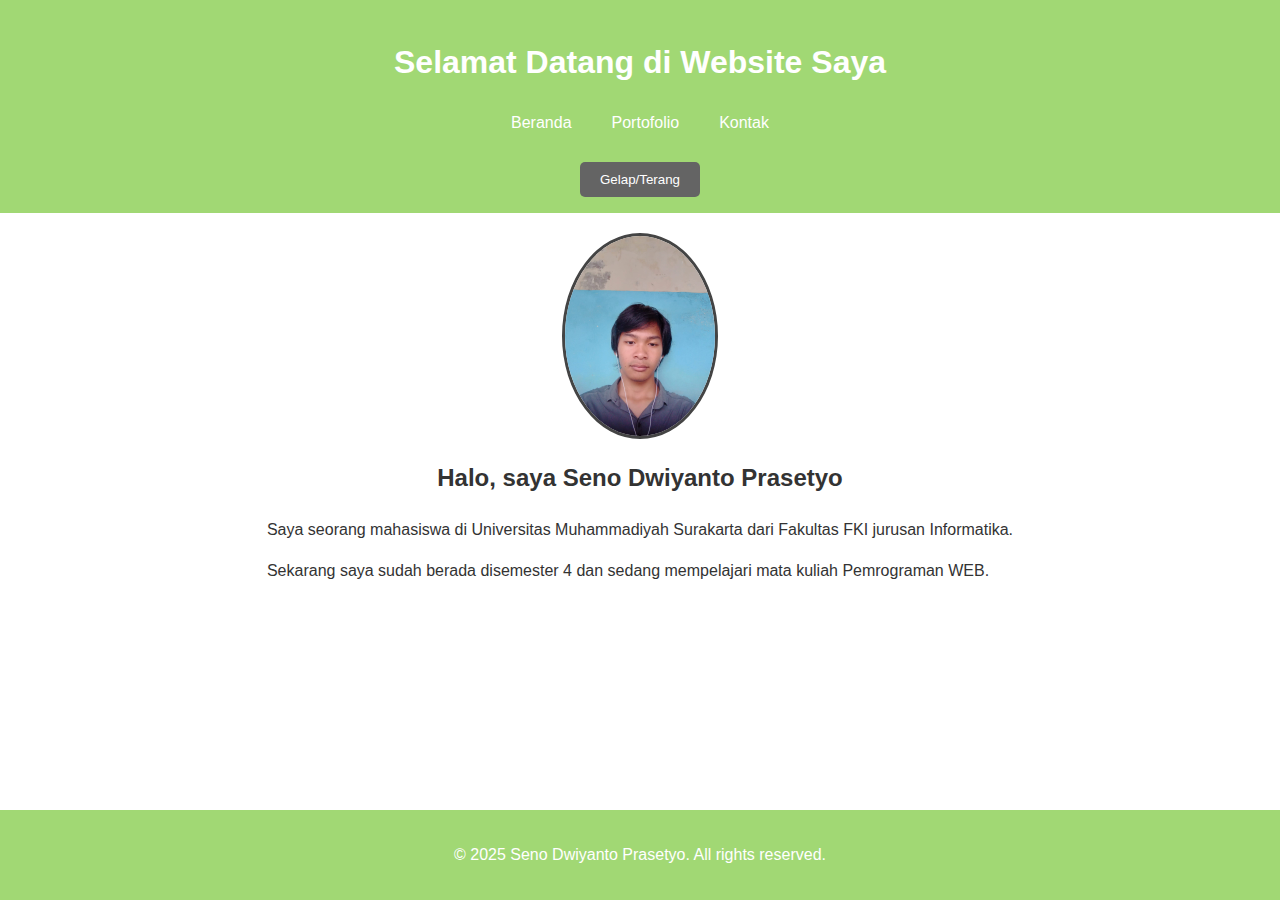
<file: index.html>
<!DOCTYPE html>
<html lang="id">
<head>
    <meta charset="UTF-8">
    <meta name="viewport" content="width=device-width, initial-scale=1.0">
    <title>Halaman Utama - Profil Saya</title>
    <link rel="stylesheet" href="style.css">
    <link rel="stylesheet" href="https://cdnjs.cloudflare.com/ajax/libs/font-awesome/6.0.0/css/all.min.css">
    <script>
        function toggleDarkMode() {
            document.body.classList.toggle('dark-mode');
        }
    </script>
</head>
<body>
    <header>
        <h1>Selamat Datang di Website Saya</h1>
        <nav>
            <ul>
                <li><a href="index.html">Beranda</a></li>
                <li><a href="portfolio.html">Portofolio</a></li>
                <li><a href="contact.html">Kontak</a></li>
            </ul>
        </nav>
        <button onclick="toggleDarkMode()">Gelap/Terang</button>
    </header>

    <main>
        <section class="intro">
            <img src="foto_profil.jpeg" alt="Foto Profil" class="profile-pic">
            <h2>Halo, saya Seno Dwiyanto Prasetyo</h2>
            <p>Saya seorang mahasiswa di Universitas Muhammadiyah Surakarta dari Fakultas FKI
                 jurusan Informatika.</p>
            <p>Sekarang saya sudah berada disemester 4 dan sedang mempelajari mata kuliah Pemrograman WEB.</p>
        </section>
    </main>

    <footer>
        <p>&copy; 2025 Seno Dwiyanto Prasetyo. All rights reserved.</p>
    </footer>
</body>
</html>
</file>
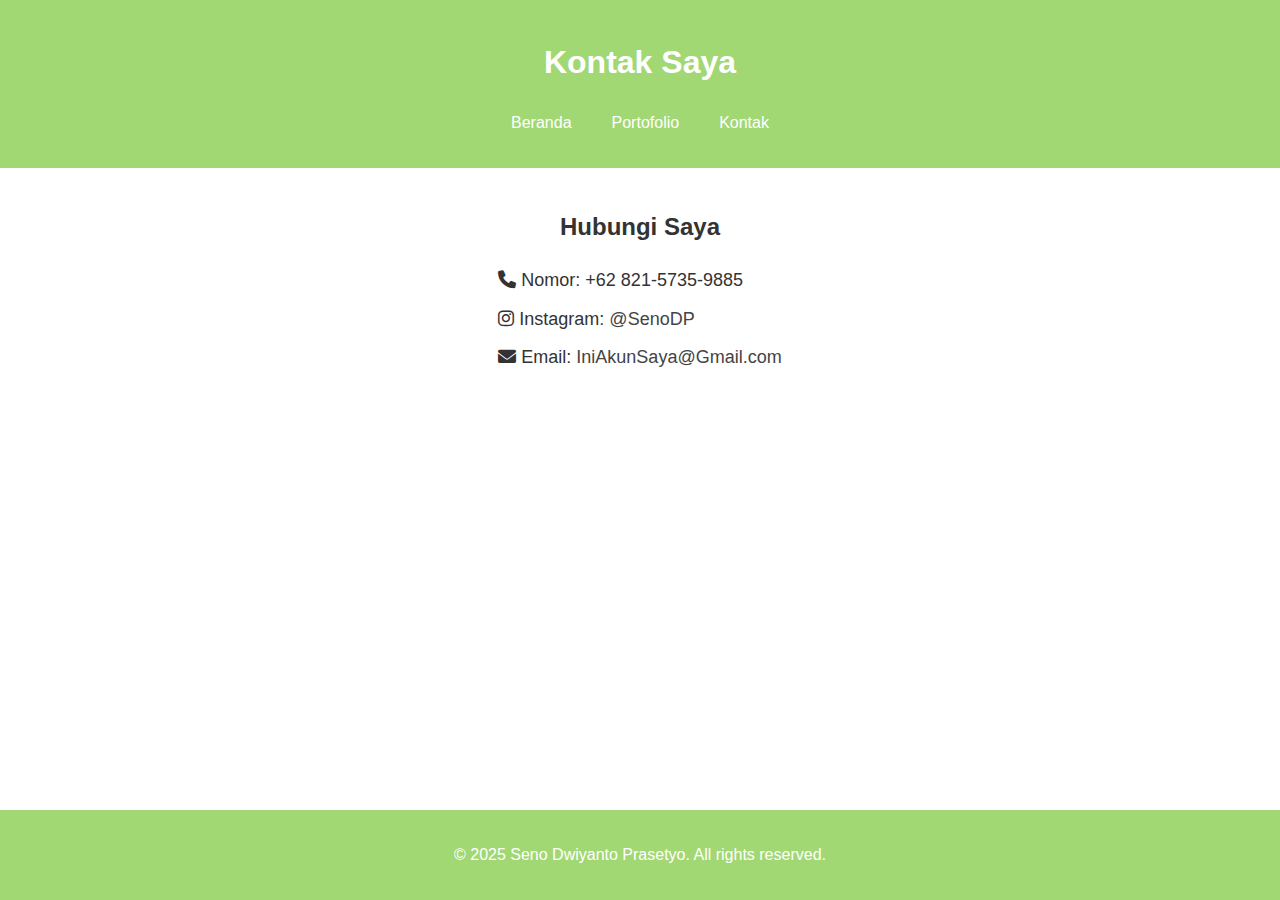
<file: contact.html>
<!DOCTYPE html>
<html lang="id">
<head>
    <meta charset="UTF-8">
    <meta name="viewport" content="width=device-width, initial-scale=1.0">
    <title>Kontak Saya</title>
    <link rel="stylesheet" href="style.css">
    <link rel="stylesheet" href="https://cdnjs.cloudflare.com/ajax/libs/font-awesome/6.0.0/css/all.min.css">
</head>
<body>
    <header>
        <h1>Kontak Saya</h1>
        <nav>
            <ul>
                <li><a href="index.html">Beranda</a></li>
                <li><a href="portfolio.html">Portofolio</a></li>
                <li><a href="contact.html">Kontak</a></li>
            </ul>
        </nav>
    </header>

    <main>
        <section class="contact">
            <h2>Hubungi Saya</h2>
            <p><i class="fas fa-phone"></i> Nomor: +62 821-5735-9885</p>
            <p><i class="fab fa-instagram"></i> Instagram: <a href="https://instagram.com/nama_kamu" target="_blank">@SenoDP</a></p>
            <p><i class="fas fa-envelope"></i> Email: <a href="mailto:nama@email.com">IniAkunSaya@Gmail.com</a></p>
        </section>
    </main>

    <footer>
        <p>&copy; 2025 Seno Dwiyanto Prasetyo. All rights reserved.</p>
    </footer>
</body>
</html>
</file>
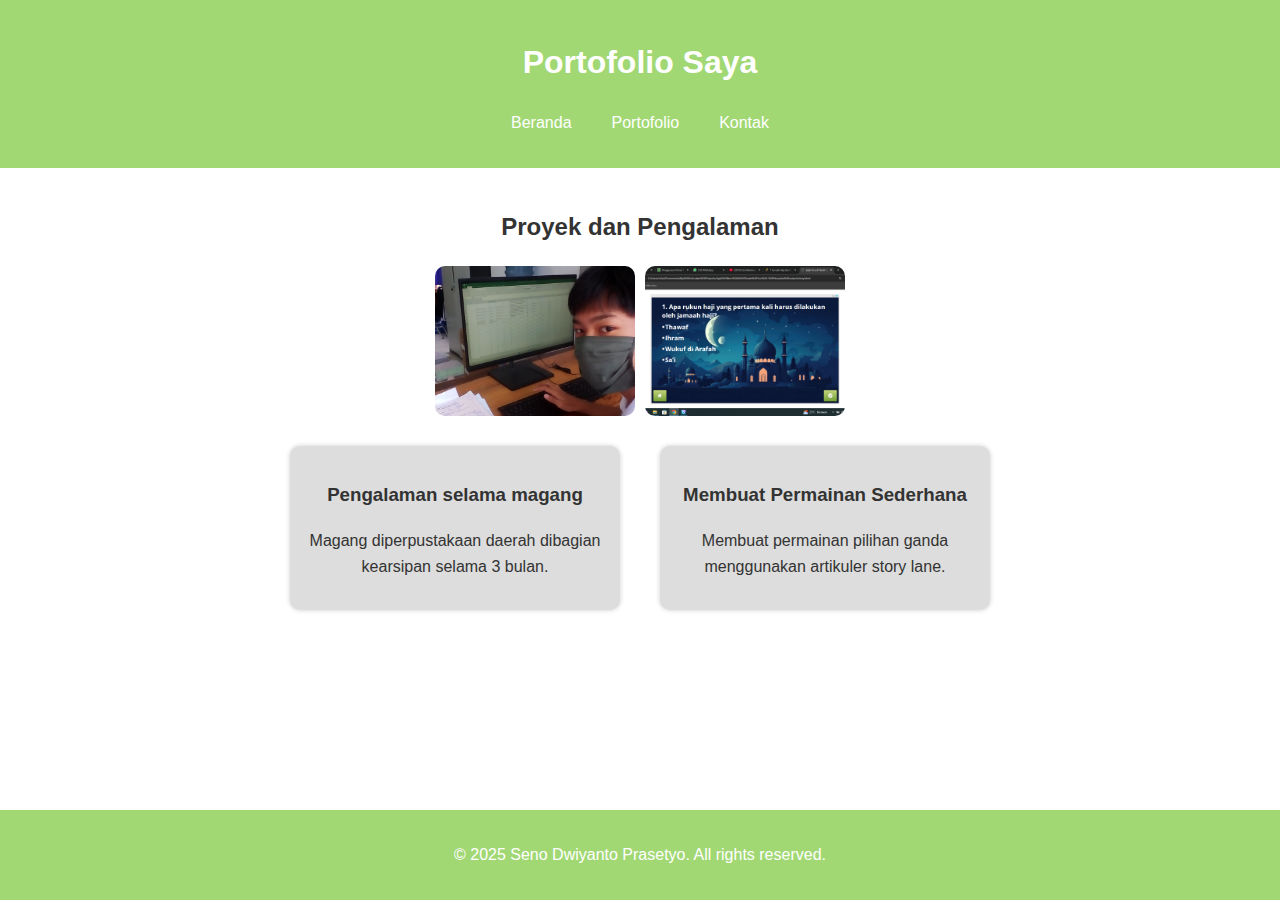
<file: portfolio.html>
<!DOCTYPE html>
<html lang="id">
<head>
    <meta charset="UTF-8">
    <meta name="viewport" content="width=device-width, initial-scale=1.0">
    <title>Portofolio Saya</title>
    <link rel="stylesheet" href="style.css">
</head>
<body>
    <header>
        <h1>Portofolio Saya</h1>
        <nav>
            <ul>
                <li><a href="index.html">Beranda</a></li>
                <li><a href="portfolio.html">Portofolio</a></li>
                <li><a href="contact.html">Kontak</a></li>
            </ul>
        </nav>
    </header>

    <main>
        <section class="portfolio">
            <h2>Proyek dan Pengalaman</h2>
            <div class="portfolio-gallery">
                <img src="magang.jpg" alt="Proyek 1">
                <img src="permainan.png" alt="Proyek 2">
            </div>
            <div class="portfolio-details">
                <article>
                    <h3>Pengalaman selama magang</h3>
                    <p>Magang diperpustakaan daerah dibagian kearsipan selama 3 bulan.</p>
                </article>
                <article>
                    <h3>Membuat Permainan Sederhana</h3>
                    <p>Membuat permainan pilihan ganda menggunakan artikuler story lane.</p>
                </article>
            </div>
        </section>
    </main>

    <footer>
        <p>&copy; 2025 Seno Dwiyanto Prasetyo. All rights reserved.</p>
    </footer>
</body>
</html>
</file>
<file: style.css>
/* Gaya dasar untuk semua halaman */
body {
    font-family: 'Arial', sans-serif;
    line-height: 1.6;
    color: #333;
    background-color: #ffffff;
    margin: 0;
    padding: 0;
    transition: background 0.3s ease, color 0.3s ease;
    display: flex;
    flex-direction: column;
    min-height: 100vh;
}

header, footer {
    background-color: #a1d874;
    color: #ffffff;
    text-align: center;
    padding: 1em 0;
}

nav ul {
    list-style: none;
    padding: 0;
    display: flex;
    justify-content: center;
    gap: 20px;
}

nav a {
    color: #fff;
    text-decoration: none;
    padding: 5px 10px;
}

nav a:hover {
    background-color: #555;
    border-radius: 5px;
}

h1, h2, h3 {
    text-align: center;
}

main {
    padding: 20px;
    display: flex;
    flex-direction: column;
    align-items: center;
    flex-grow: 1;
}

/* Styling foto profil */
.profile-pic {
    width: 150px;
    border-radius: 50%;
    margin-bottom: 10px;
    border: 3px solid #444;
    display: block;
    margin-left: auto;
    margin-right: auto;
}

/* Bagian portofolio */
.portfolio-gallery {
    display: flex;
    justify-content: center;
    gap: 10px;
    margin-bottom: 20px;
}

.portfolio-gallery img {
    width: 200px;
    height: 150px;
    object-fit: cover;
    border-radius: 10px;
    transition: transform 0.3s ease;
}

.portfolio-gallery img:hover {
    transform: scale(1.1);
}

.portfolio-details {
    display: flex;
    flex-wrap: wrap;
    justify-content: center;
    gap: 20px;
}

.portfolio-details article {
    background: #ddd;
    padding: 15px;
    margin: 10px;
    border-radius: 10px;
    box-shadow: 0 0 5px rgba(0, 0, 0, 0.2);
    width: 300px;
    text-align: center;
}

/* Bagian kontak */
.contact p {
    font-size: 18px;
    margin: 10px 0;
}

.contact a {
    color: #444;
    text-decoration: none;
}

.contact a:hover {
    color: #007BFF;
}

/* Tombol gelap/terang */
button {
    cursor: pointer;
    padding: 10px 20px;
    border: none;
    background-color: #646464;
    color: #fff;
    border-radius: 5px;
    margin-top: 10px;
}

button:hover {
    background-color: #0056b3;
}

/* Dark mode styling */
.dark-mode {
    background-color: #1e1e1e;
    color: #f4f4f4;
}

.dark-mode header, .dark-mode footer {
    background-color: #333;
}

.dark-mode .portfolio-details article {
    background: #444;
    color: #ddd;
}

.dark-mode nav a:hover {
    background-color: #222;
}

.dark-mode button {
    background-color: #ff9800;
    color: #1e1e1e;
}

.dark-mode button:hover {
    background-color: #e68900;
}

/* Responsif untuk mobile */
@media (max-width: 600px) {
    nav ul {
        flex-direction: column;
        gap: 10px;
    }

    .portfolio-gallery {
        flex-direction: column;
        gap: 10px;
    }

    .portfolio-gallery img {
        width: 100%;
        height: auto;
    }

    .portfolio-details article {
        width: 100%;
    }
}

/* Pastikan footer tetap di bawah */
footer {
    margin-top: auto;
}
</file>
